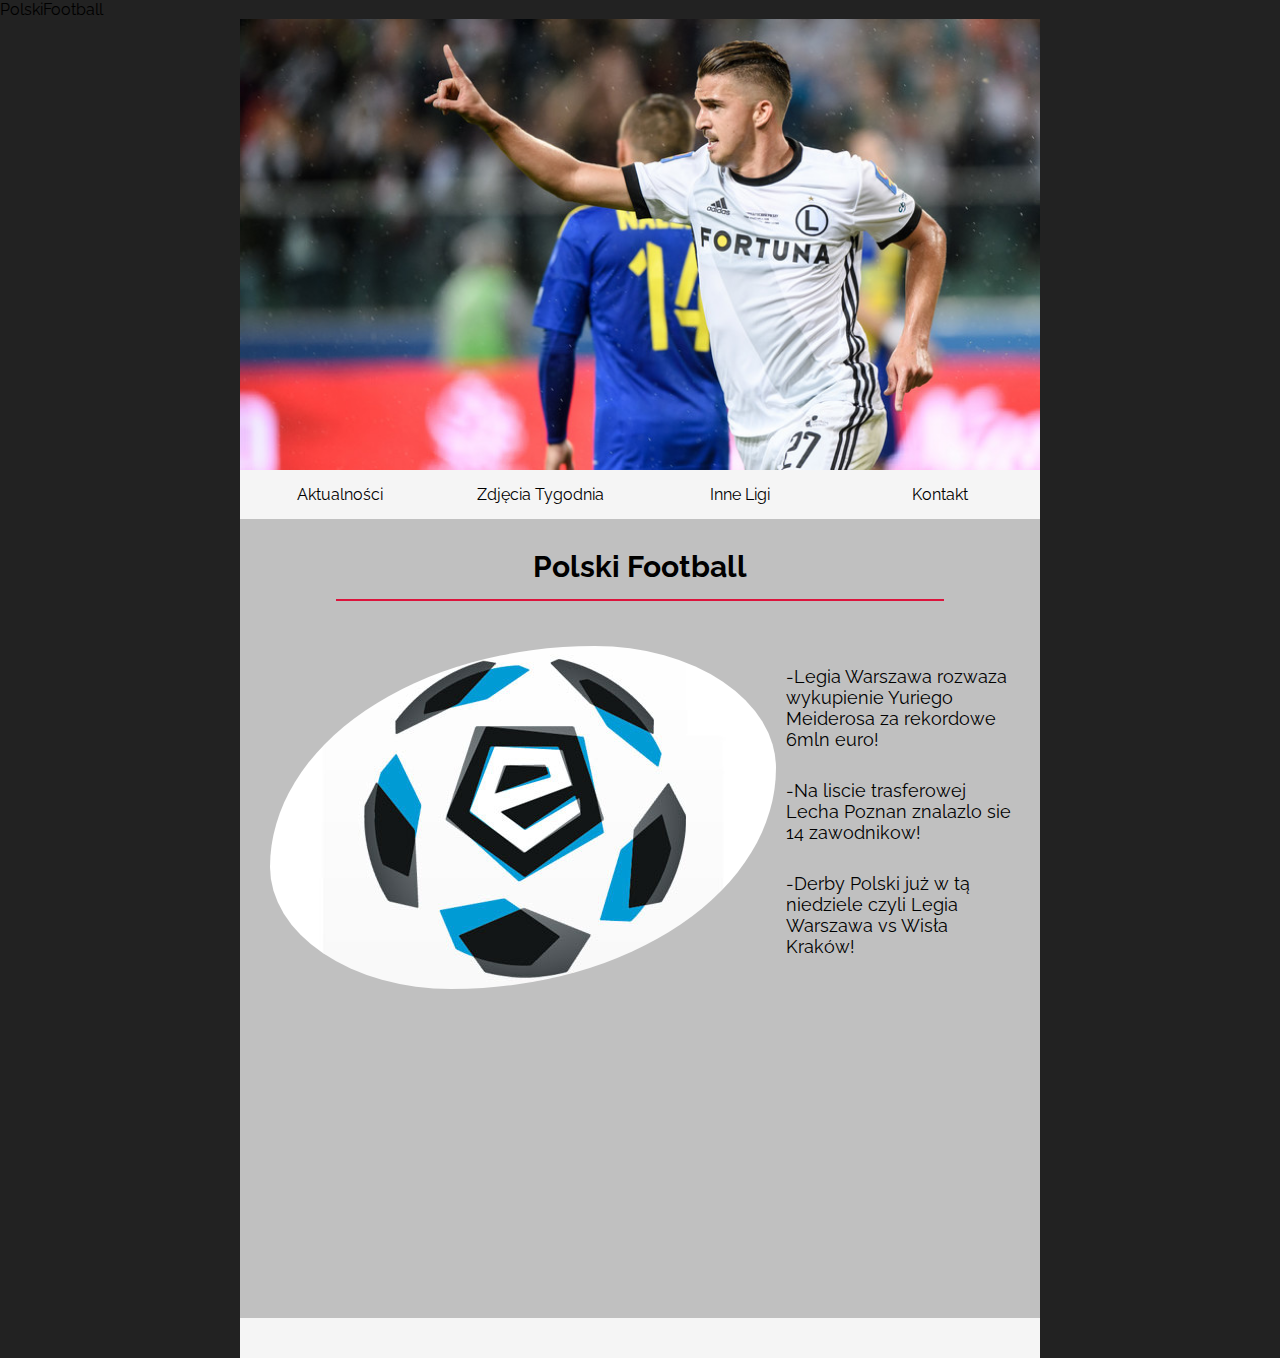
<file: stronawww/index.html>
<!DOCTYPE html>
<html lang="pl">
    <head>
    <meta charset="UTF-8"
    
 <meta name="viewport" content="width=device-width, initial-scale=1.0"
    <title>PolskiFootball</title>
    <link href="https://fonts.googleapis.com/css?family=Raleway" rel="stylesheet">
        <link rel="stylesheet" href="style.css"
    </head>
    
    <body>
        <div id="wrapper">
            <header>
               <img src="carlitos.jpg" alt"carlitos - header"/>
            </header>
            
            <nav>
                <a class="menu" href="index.html">Aktualności</a><a class="menu" href="news.html">Zdjęcia Tygodnia </a><a class="menu" href="ligi.html">Inne Ligi</a><a class="menu" href="kontakt.html">Kontakt</a>
            </nav>
            
            <section>
             <article><h1>Polski Football</h1>
		<p><img class="left" src="ekstraklasa_new.jpg" alt="twarz"/>
		<p>-Legia Warszawa rozwaza wykupienie Yuriego Meiderosa za rekordowe 6mln euro!</p>
		
                 <p>-Na liscie trasferowej Lecha Poznan znalazlo sie 14 zawodnikow!</p>

                 <p>-Derby Polski już w tą niedziele czyli Legia Warszawa vs Wisła Kraków!</p>
                </article>
             
                
            <iframe width="560" height="315" src="https://www.youtube.com/embed/dugJoFoVQDY" frameborder="0" allow="accelerometer; autoplay; encrypted-media; gyroscope; picture-in-picture" allowfullscreen></iframe>
		    </section>
            <footer></footer>
            
    
        </div>
    
    </body>
    
</html>
</file>
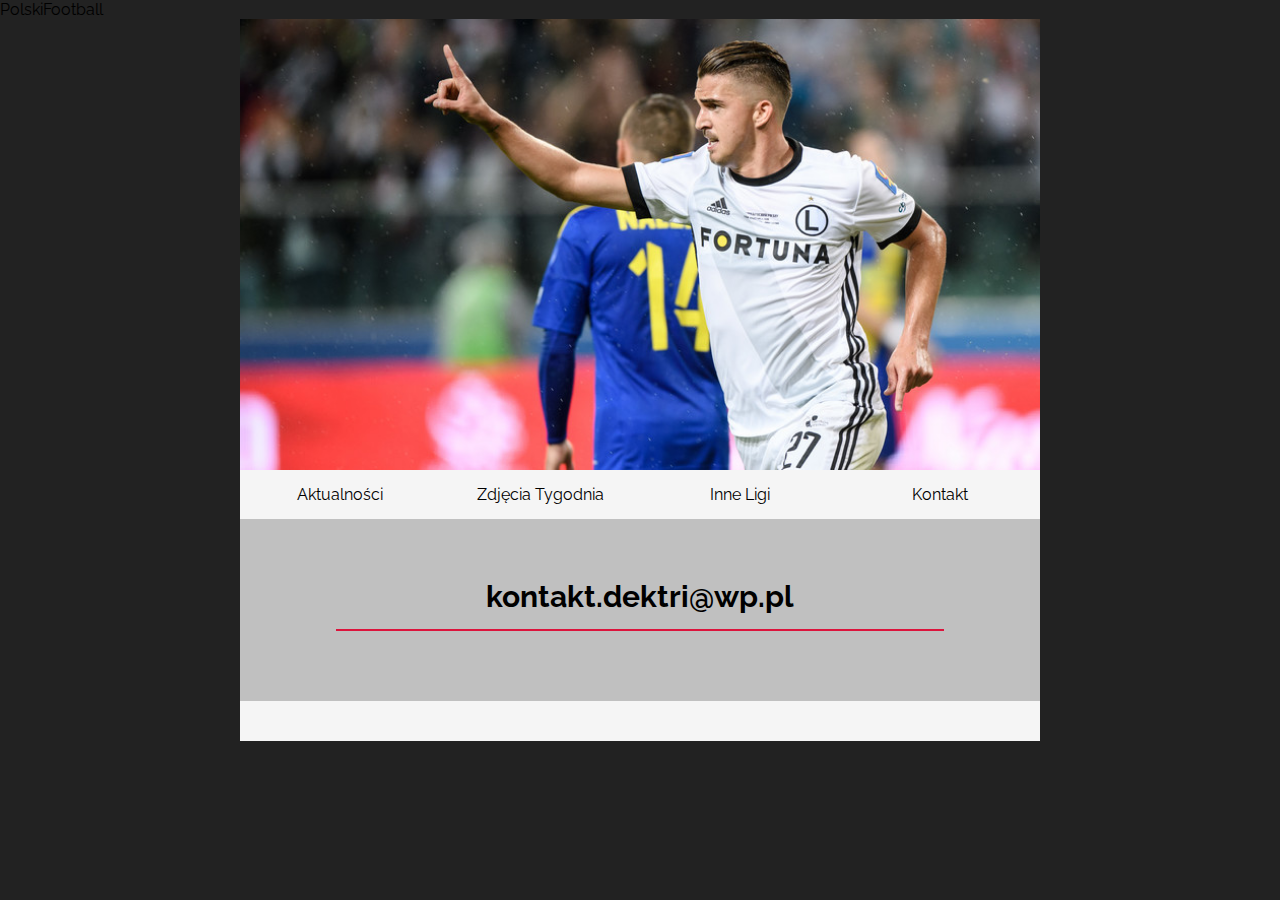
<file: stronawww/kontakt.html>
<!DOCTYPE html>
<html lang="pl">
    <head>
    <meta charset="UTF-8"
    
 <meta name="viewport" content="width=device-width, initial-scale=1.0"
    <title>PolskiFootball</title>
    <link href="https://fonts.googleapis.com/css?family=Raleway" rel="stylesheet">
        <link rel="stylesheet" href="style.css"
    </head>
    
    <body>
        <div id="wrapper">
            <header>
               <img src="carlitos.jpg" alt"carlitos - header"/>
            </header>
            
            <nav>
                <a class="menu" href="index.html">Aktualności</a><a class="menu" href="news.html">Zdjęcia Tygodnia </a><a class="menu" href="inneligi.html">Inne Ligi</a><a class="menu" href="kontakt.html">Kontakt</a>
            </nav>
            
            <section>
             <article>
                 <p>
                 <h1>kontakt.dektri@wp.pl
                 </h1>
                 </p>
                </article>
             </section>
            <footer></footer>
            
    
        </div>
    
    </body>
    
</html>
</file>
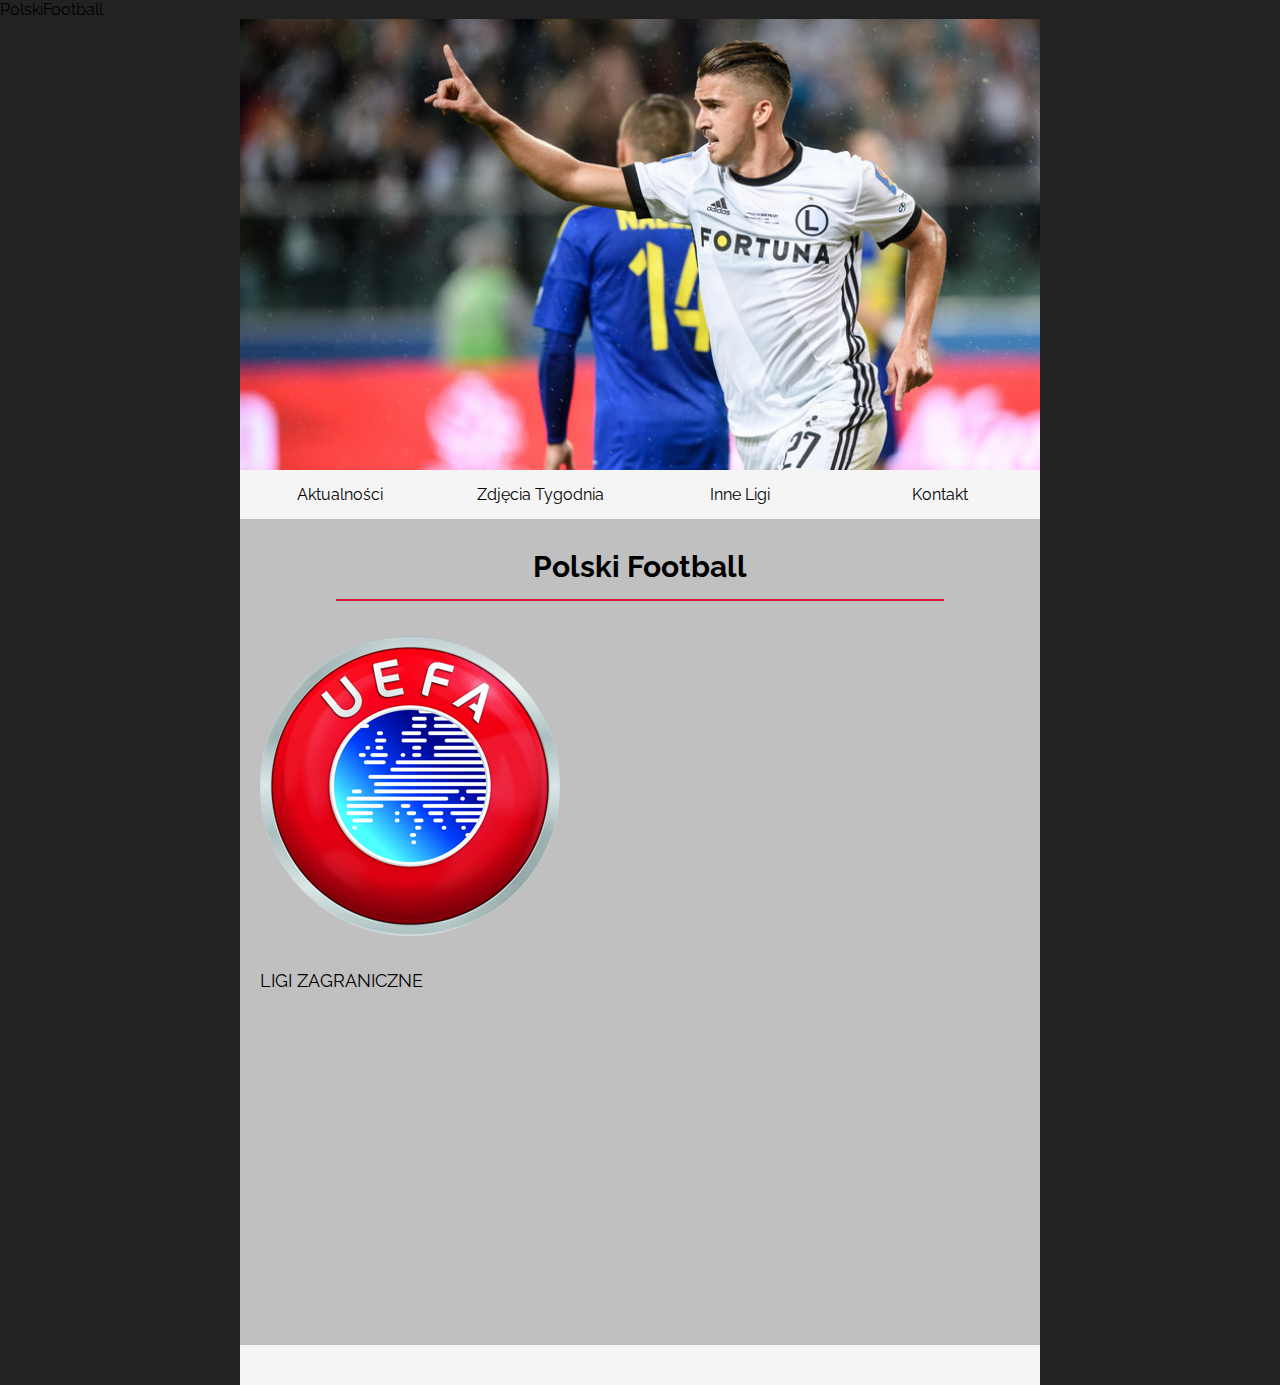
<file: stronawww/ligi.html>
<!DOCTYPE html>
<html lang="pl">
    <head>
    <meta charset="UTF-8"
    
 <meta name="viewport" content="width=device-width, initial-scale=1.0"
    <title>PolskiFootball</title>
    <link href="https://fonts.googleapis.com/css?family=Raleway" rel="stylesheet">
        <link rel="stylesheet" href="style.css"
    </head>
    
    <body>
        <div id="wrapper">
            <header>
               <img src="carlitos.jpg" alt"carlitos - header"/>
            </header>
            
            <nav>
                <a class="menu" href="index.html">Aktualności</a><a class="menu" href="news.html">Zdjęcia Tygodnia </a><a class="menu" href="ligi.html">Inne Ligi</a><a class="menu" href="kontakt.html">Kontakt</a>
            </nav>
            
            <section>
             <article><h1>Polski Football</h1>
		<p><img class="right" src="logo.jpg" alt="twarz"/>
		<p>LIGI ZAGRANICZNE</p>
                </article>
             
           
<iframe width="560" height="315" src="https://www.youtube.com/embed/NdFQxJ7QY50" frameborder="0" allow="accelerometer; autoplay; encrypted-media; gyroscope; picture-in-picture" allowfullscreen></iframe>

		    </section>
            <footer></footer>
            
    
        </div>
    
    </body>
    
</html>
</file>
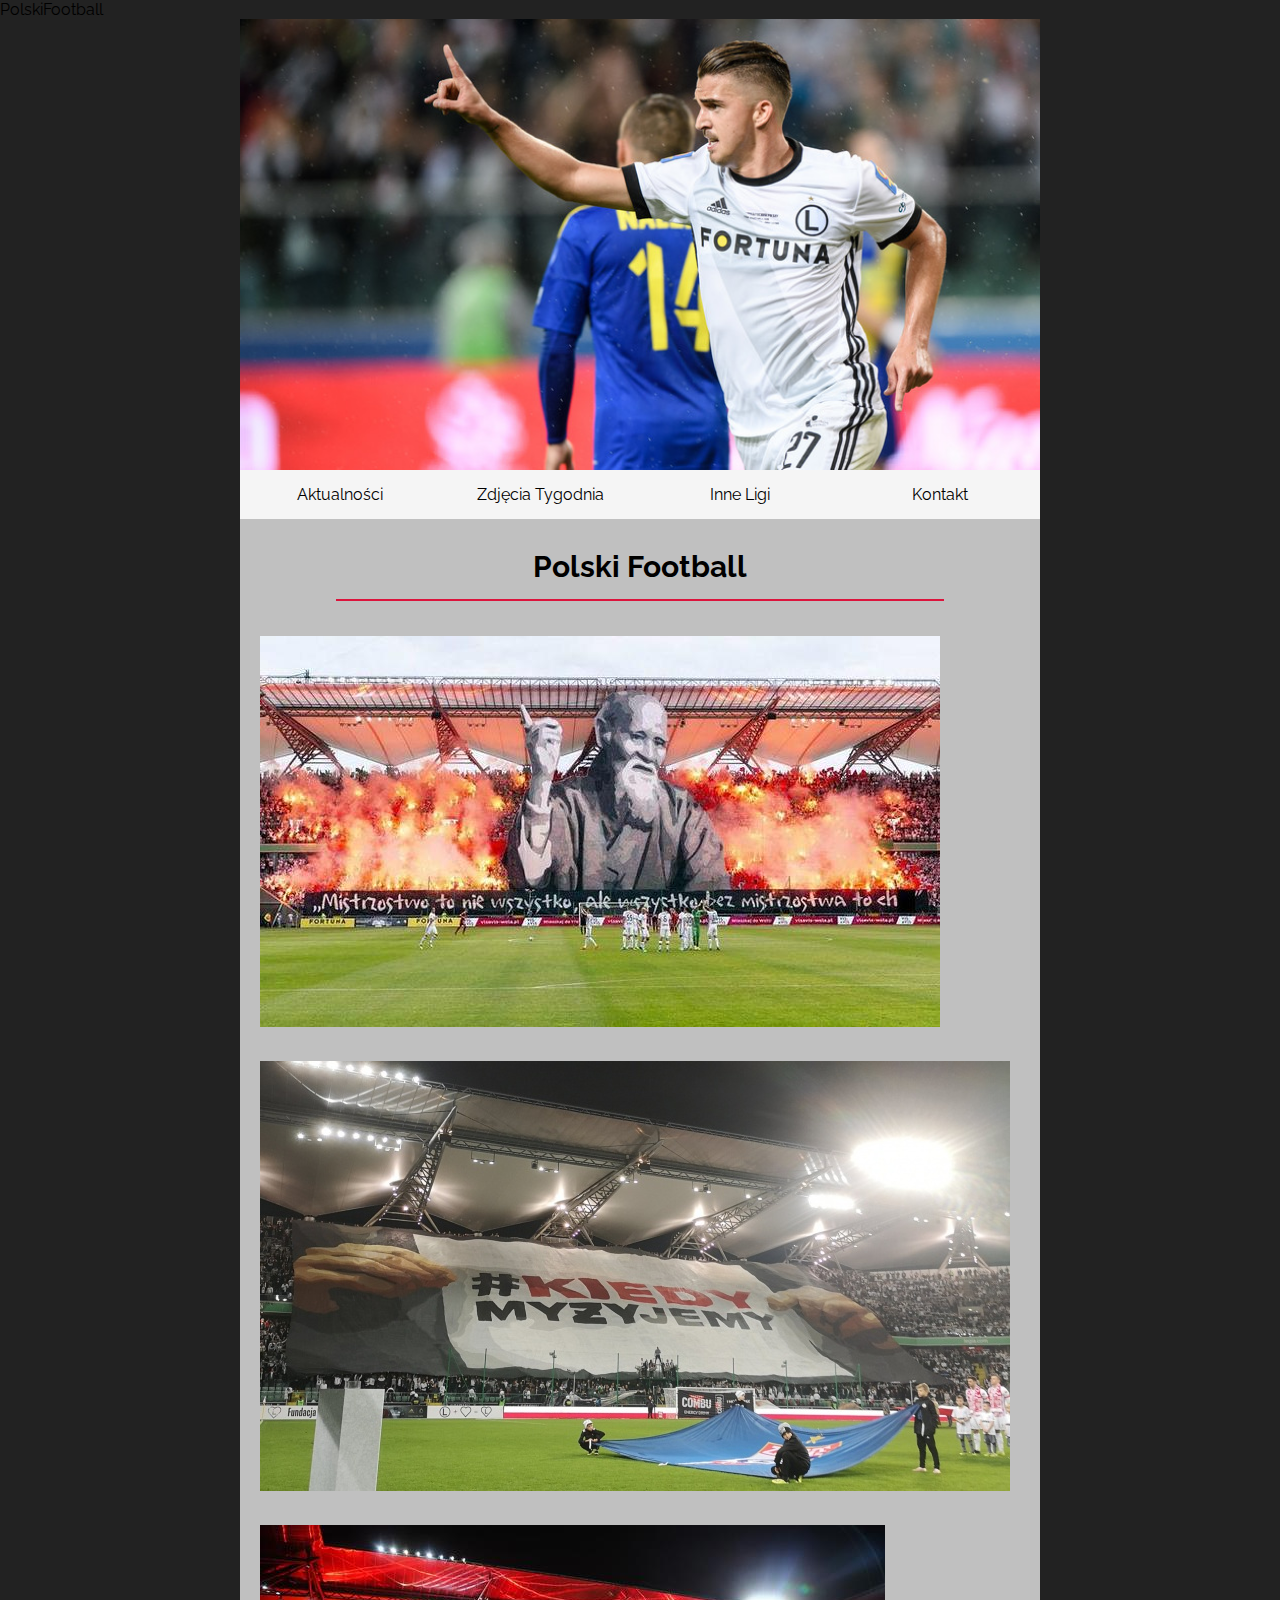
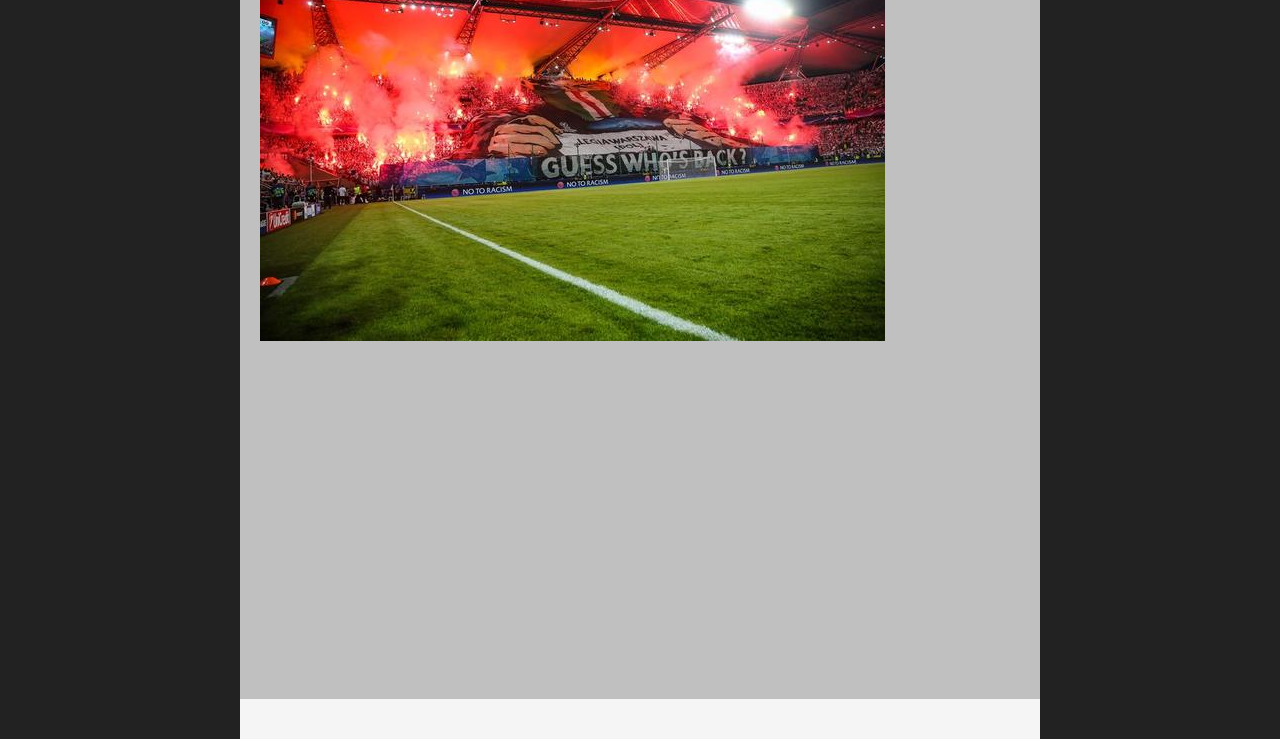
<file: stronawww/news.html>
<!DOCTYPE html>
<html lang="pl">
    <head>
    <meta charset="UTF-8"
    
 <meta name="viewport" content="width=device-width, initial-scale=1.0"
    <title>PolskiFootball</title>
    <link href="https://fonts.googleapis.com/css?family=Raleway" rel="stylesheet">
        <link rel="stylesheet" href="style.css"
    </head>
    
    <body>
        <div id="wrapper">
            <header>
               <img src="carlitos.jpg" alt"carlitos - header"/>
            </header>
            
            <nav>
                <a class="menu" href="index.html">Aktualności</a><a class="menu" href="news.html">Zdjęcia Tygodnia</a><a class="menu" href="ligi.html">Inne Ligi</a><a class="menu" href="kontakt.html">Kontakt</a>
            </nav>
            
            <section>
             <article><h1>Polski Football</h1>
		<p><img "class="right" src="mistrzoswo.jpg" alt="twarz"/>
		<p><img class="right" src="kiedy%20my%20zyjemy.jpg"/>
            <p><img class="middle" src=whos.jpg
                
                 </p>
                </article>
             
                
           <iframe width="560" height="315" src="https://www.youtube.com/embed/HfXksecv0JE" frameborder="0" allow="accelerometer; autoplay; encrypted-media; gyroscope; picture-in-picture" allowfullscreen></iframe>
		    </section>
            <footer></footer>
            
    
        </div>
    
    </body>
    
</html>
</file>
<file: stronawww/style.css>
*{
margin: 0;
padding: 0;
font-family: Raleway, arial;
box-sizing: border-box
}

body {background-color: #222222}

#wrapper {
    max-width: 800px;
    margin: 0 auto 0 auto;
background-color: #c0c0c0
}

header img {
    width:100%; 
    display:block;
}

nav {
    background-color: whitesmoke;
}

nav a {}

a.menu {
    display: inline-block;
    width:25%;
    padding: 15px 30px 15px 30px;
    color:black;
    text-decoration: none;
    text-align:center;
}
a.menu:hover {
background-color: crimson;
}

.active {
    background-color:  crimson;
}

article {
    margin-top: 30px;
    margin-bottom: 20px;
    padding: 0 20px;
}

article h1 {
    font-size:30px;
    text-align: center;
    margin: 0 10% 20px 10%;
    padding-bottom: 15px;
    border-bottom: 2px solid crimson;
}

img.left{
    float:left;
    padding: 10px;    
    width: :25%px;
    border-radius: 70% 40%;
    
}


article p {
    text-align: justify
        line-height: 25px;
    font-size: 18px;
    padding: 15px 0px;
}

iframe{
    witdh:100%;
}
footer {
    height:40px;
    background-color: whitesmoke;
    color: white;
}
@media (max-width:800-px){
    nav a {
        width:50%;
     font-size: 22px;
    }
   
    
    
    /*nagłówek*/
    
/**/
</file>
